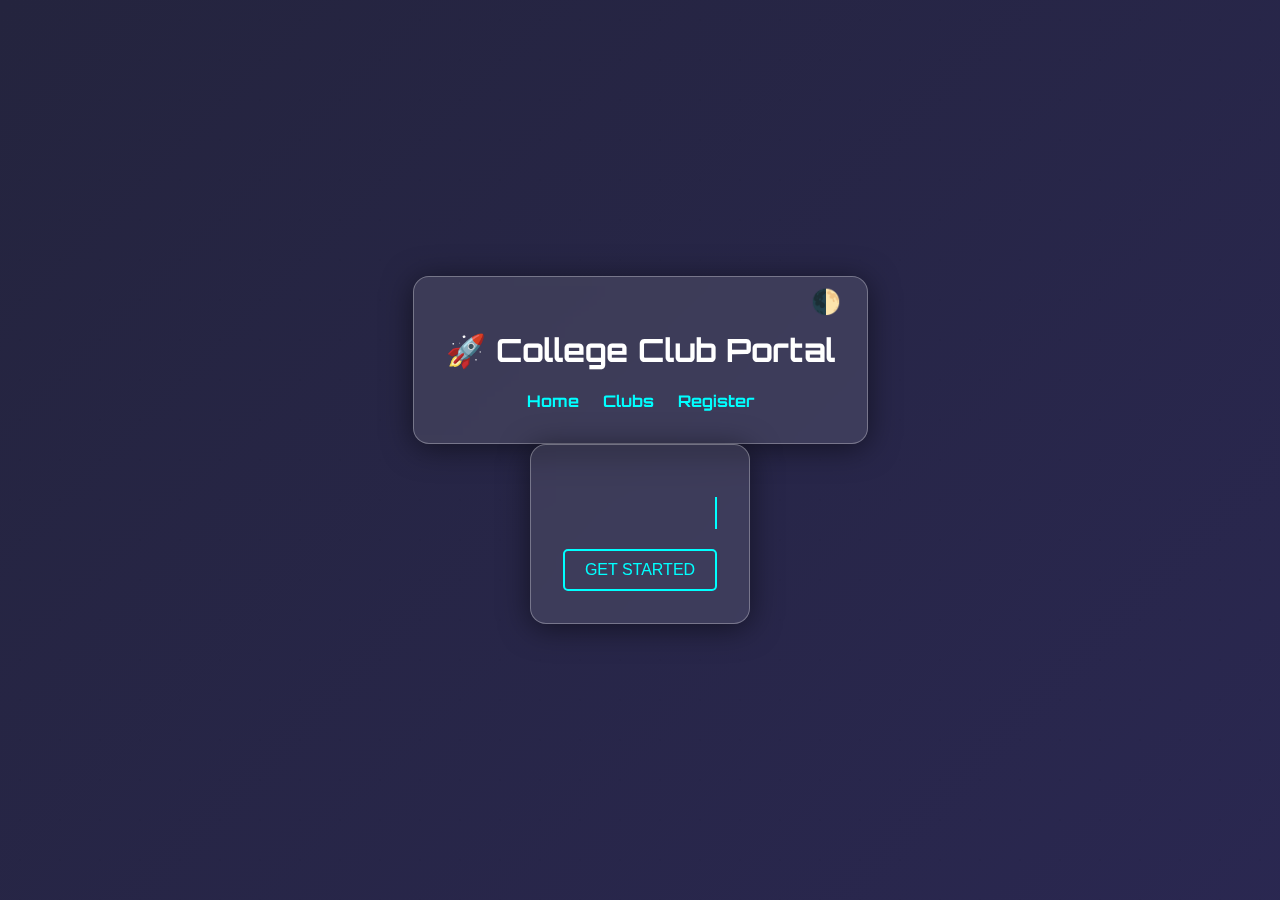
<file: index.html>
<!DOCTYPE html>
<html lang="en">
<head>
  <meta charset="UTF-8" />
  <meta name="viewport" content="width=device-width, initial-scale=1.0"/>
  <title>College Club Portal</title>
  <link rel="stylesheet" href="style.css" />
  <link href="https://fonts.googleapis.com/css2?family=Orbitron:wght@500&display=swap" rel="stylesheet"/>
</head>
<body>
  <div class="bg"></div>

  <header class="glass">
    <h1>🚀 College Club Portal</h1>
    <nav>
      <a href="index.html">Home</a>
      <a href="clubs.html">Clubs</a>
      <a href="register.html">Register</a>
    </nav>
    <button class="theme-toggle" id="themeToggle">🌓</button>
  </header>

  <main class="glass">
    <p class="typewriter" id="typewriter"></p>
    <a href="register.html"><button class="neon-button">Get Started</button></a>
  </main>

  <script src="script.js"></script>
</body>
</html>
</file>
<file: style.css>
body {
  margin: 0;
  font-family: 'Orbitron', sans-serif;
  height: 100vh;
  background: linear-gradient(-45deg, #0f0c29, #302b63, #24243e);
  background-size: 400% 400%;
  animation: gradientBG 15s ease infinite;
  display: flex;
  flex-direction: column;
  align-items: center;
  justify-content: center;
  color: #fff;
  transition: background 0.5s, color 0.5s;
}

body.light-mode {
  background: #f0f0f0;
  color: #000;
}

@keyframes gradientBG {
  0% {background-position: 0% 50%;}
  50% {background-position: 100% 50%;}
  100% {background-position: 0% 50%;}
}

.glass {
  background: rgba(255, 255, 255, 0.1);
  border-radius: 16px;
  padding: 2rem;
  backdrop-filter: blur(10px);
  box-shadow: 0 4px 30px rgba(0, 0, 0, 0.5);
  border: 1px solid rgba(255, 255, 255, 0.3);
  text-align: center;
}

nav a {
  margin: 0 10px;
  color: #00ffff;
  text-decoration: none;
  font-weight: bold;
  transition: color 0.3s;
}

nav a:hover {
  color: #ffffff;
}

.neon-button {
  background: none;
  border: 2px solid #00ffff;
  color: #00ffff;
  padding: 10px 20px;
  font-size: 1rem;
  cursor: pointer;
  border-radius: 5px;
  text-transform: uppercase;
  transition: all 0.3s ease;
}

.neon-button:hover {
  background: #00ffff;
  color: #000;
  box-shadow: 0 0 20px #00ffff;
}

.theme-toggle {
  position: absolute;
  top: 10px;
  right: 20px;
  background: transparent;
  border: none;
  font-size: 1.5rem;
  cursor: pointer;
  color: inherit;
}

/* Optional Background Overlay */
.bg {
  position: absolute;
  top: 0;
  left: 0;
  height: 100%;
  width: 100%;
  z-index: -1;
  background: radial-gradient(#1a1a1a 1px, transparent 1px);
  background-size: 40px 40px;
  opacity: 0.05;
}

/* Typewriter Effect */
.typewriter {
  font-size: 1.25rem;
  height: 2rem;
  white-space: nowrap;
  overflow: hidden;
  border-right: 2px solid #00ffff;
  margin-bottom: 20px;
}
</file>
